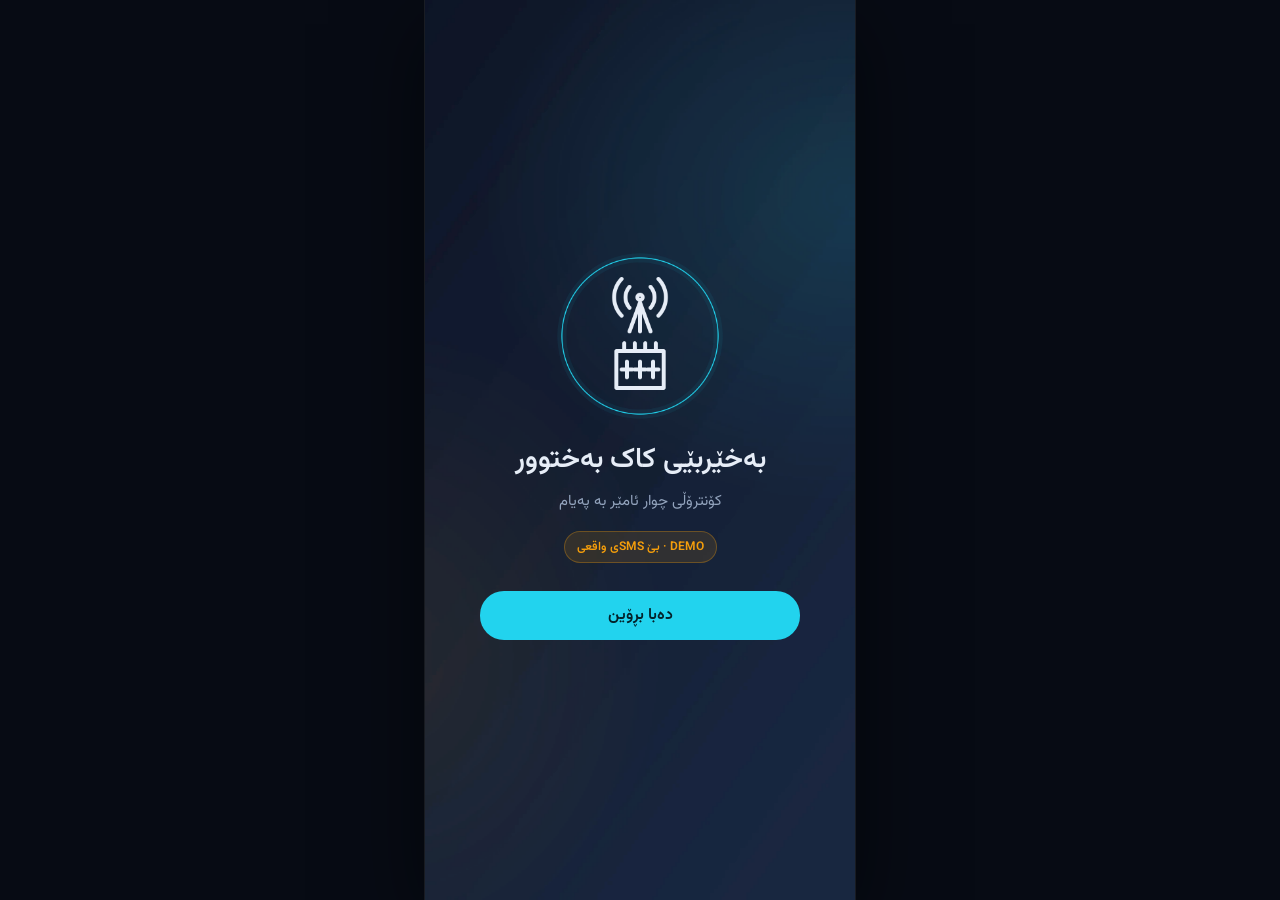
<file: web-demo/index.html>
<!DOCTYPE html>
<html lang="ckb" dir="rtl" data-theme="dark">
<head>
  <meta charset="UTF-8" />
  <meta name="viewport" content="width=device-width, initial-scale=1, viewport-fit=cover" />
  <meta name="theme-color" content="#070B14" />
  <title>SIM800 Control — Web DEMO</title>
  <link rel="stylesheet" href="kit/tokens/tokens.css" />
  <link rel="stylesheet" href="app.css" />
</head>
<body>
  <div class="app-shell">
    <div class="aurora" aria-hidden="true">
      <img class="aurora-base" src="kit/backgrounds/dark-base.webp" alt="" />
      <img class="aurora-glow" src="kit/backgrounds/dark-aurora.webp" alt="" />
    </div>

    <!-- SPLASH -->
    <section id="view-splash" class="view active">
      <div class="splash-center">
        <div class="splash-mark">
          <img class="ring" src="kit/brand/luminous-ring.webp" alt="" />
          <img class="glyph" src="kit/brand/relay-glyph.webp" alt="" />
        </div>
        <h1 class="welcome" data-i18n="welcome">بەخێربێی کاک بەختوور</h1>
        <p class="subtitle" data-i18n="subtitle">کۆنترۆڵی چوار ئامێر بە پەیام</p>
        <span class="demo-chip">DEMO · بێ SMSی واقعی</span>
        <button type="button" class="btn btn-primary" id="btn-enter" data-i18n="lets_go">دەبا بڕۆین</button>
      </div>
    </section>

    <!-- HOME -->
    <section id="view-home" class="view">
      <header class="home-header">
        <div class="greet-row">
          <img class="app-mark" src="kit/brand/app-mark.webp" alt="" />
          <div class="greet-text">
            <p class="hello" data-i18n="hello">سڵاو</p>
            <p class="meta" id="home-meta">٠ لە ٤</p>
          </div>
          <div class="signal-pill" id="signal-pill">
            <img src="kit/icons/svg/signal.svg" class="ico" alt="" />
            <span>DEMO</span>
          </div>
        </div>
        <div class="section-row">
          <h3 data-i18n="devices">ئامێرەکان</h3>
          <button type="button" class="text-link" id="btn-open-log">
            <img src="kit/icons/svg/history.svg" class="ico" alt="" />
            <span data-i18n="log">تۆمار</span>
          </button>
        </div>
      </header>

      <div class="setup-banner glass" id="setup-banner" hidden role="button" tabindex="0">
        <img src="kit/icons/svg/info.svg" class="ico amber" alt="" />
        <span data-i18n="setup_needed">ژمارەی کیت ڕێک نەخراوە — کلیک بکە</span>
        <img src="kit/icons/svg/chevron-left.svg" class="ico amber" alt="" />
      </div>

      <div class="fan-grid" id="fan-grid"></div>

      <p class="last-reply" id="last-reply" hidden></p>

      <footer class="home-footer">
        <button type="button" class="settings-tile" id="btn-open-settings">
          <img src="kit/icons/svg/settings.svg" class="ico" alt="" />
          <span data-i18n="settings">ڕێکخستن</span>
        </button>
        <button type="button" class="btn btn-primary btn-alloff" id="btn-all-off">
          <img src="kit/icons/svg/power.svg" class="ico dark" alt="" />
          <span data-i18n="all_off">هەموو خاموش</span>
        </button>
      </footer>
    </section>

    <!-- SETTINGS -->
    <section id="view-settings" class="view">
      <header class="page-header">
        <button type="button" class="icon-hit" id="btn-settings-back" aria-label="back">
          <img src="kit/icons/svg/back-rtl.svg" class="ico" alt="" />
        </button>
        <h2 data-i18n="settings">ڕێکخستن</h2>
        <span class="spacer"></span>
      </header>

      <div class="settings-stack">
        <div class="glass group">
          <h3 class="group-title" data-i18n="connection">پەیوەندی</h3>
          <label class="settings-row">
            <span class="row-start">
              <img src="kit/icons/svg/phone.svg" class="ico" alt="" />
              <span data-i18n="phone_number">ژمارەی مۆبایل</span>
            </span>
            <input id="set-phone" type="tel" dir="ltr" placeholder="+964…" />
          </label>
          <label class="settings-row">
            <span class="row-start">
              <img src="kit/icons/svg/lock.svg" class="ico" alt="" />
              <span data-i18n="password">وشەی نهێنی</span>
            </span>
            <span class="row-end">
              <input id="set-pin" type="password" maxlength="4" dir="ltr" />
              <button type="button" class="icon-hit sm" id="btn-toggle-pin" aria-label="eye">
                <img src="kit/icons/svg/eye.svg" class="ico" id="pin-eye" alt="" />
              </button>
            </span>
          </label>
        </div>

        <div class="glass group">
          <h3 class="group-title" data-i18n="device_names">ناوی ئامێرەکان</h3>
          <div id="name-rows"></div>
        </div>

        <div class="glass group row-between">
          <div class="row-start col">
            <span class="row-start">
              <img src="kit/icons/svg/mute.svg" class="ico" alt="" />
              <span data-i18n="silent_send">ناردنی بێدەنگ</span>
            </span>
            <small class="muted" data-i18n="silent_helper">ناردنی SMS بەبێ دەنگ</small>
          </div>
          <button type="button" class="switch on" id="btn-silent" aria-pressed="true"></button>
        </div>

        <button type="button" class="glass settings-row hit" id="btn-test">
          <span class="row-start">
            <img src="kit/icons/svg/antenna.svg" class="ico" alt="" />
            <span data-i18n="test_connection">تاقیکردنەوە</span>
          </span>
          <span class="row-end muted">SMS · فیک</span>
          <img src="kit/icons/svg/chevron-left.svg" class="ico" alt="" />
        </button>

        <p class="demo-note">⚠️ نسخه وب فقط برای تست مشتری است — پیامک واقعی ارسال نمی‌شود.</p>
        <button type="button" class="btn btn-primary" id="btn-settings-save" data-i18n="save">پاشەکەوتکردن</button>
      </div>
    </section>

    <!-- LOG -->
    <section id="view-log" class="view">
      <header class="page-header">
        <button type="button" class="icon-hit" id="btn-log-back" aria-label="back">
          <img src="kit/icons/svg/back-rtl.svg" class="ico" alt="" />
        </button>
        <h2 data-i18n="log">تۆمار</h2>
        <button type="button" class="text-link" id="btn-clear-log">سڕینەوە</button>
      </header>

      <div class="filter-bar" id="log-filters">
        <button type="button" class="chip active" data-filter="all" data-i18n="all">ھەموو</button>
        <button type="button" class="chip" data-filter="sent" data-i18n="sent">نێردرا</button>
        <button type="button" class="chip" data-filter="error" data-i18n="filter_error">ھەڵە</button>
      </div>

      <ul class="log-list" id="log-list"></ul>

      <div class="empty-log" id="empty-log">
        <img src="kit/illustrations/empty-log.webp" alt="" />
        <h3 data-i18n="empty_title">هێشتا پەیامێک نییە</h3>
        <p data-i18n="empty_body">پەیامەکان لێرە دەردەکەون</p>
      </div>
    </section>
  </div>

  <div class="toast" id="toast" hidden></div>
  <div class="sheet" id="sheet" hidden>
    <div class="sheet-card glass">
      <img src="kit/icons/svg/check-circle.svg" class="ico tech" alt="" />
      <p id="sheet-text">نێردرا</p>
      <div class="progress-track"><i id="sheet-bar"></i></div>
    </div>
  </div>

  <script src="app.js"></script>
</body>
</html>
</file>
<file: web-demo/kit/tokens/tokens.css>
:root{--bg:#070B14;--end:#0E1626;--surface:#141E2F;--border:#FFFFFF;--text:#E6EDF7;--muted:#93A4BD;--tech:#22D3EE;--on:#F59E0B;--danger:#F43F5E;--radius-card:24px;--radius-sheet:28px;--space:8px;--font:Vazirmatn,sans-serif;}[data-theme="light"]{--bg:#F3F6FA;--end:#E8EFF7;--surface:#FFFFFF;--border:#D7E1EC;--text:#152238;--muted:#53657D;--tech:#087F91;--on:#B76A06;}
</file>
<file: web-demo/app.css>
@font-face {
  font-family: Vazirmatn;
  src: url("kit/fonts/Vazirmatn-Variable.woff2") format("woff2");
  font-weight: 100 900;
  font-display: swap;
}

:root {
  --bg: #070b14;
  --end: #0e1626;
  --surface: #141e2f;
  --surface-alt: #1a2638;
  --stroke: rgba(255, 255, 255, 0.08);
  --text: #e6edf7;
  --muted: #93a4bd;
  --tech: #22d3ee;
  --on: #f59e0b;
  --danger: #f43f5e;
  --tech-soft: rgba(34, 211, 238, 0.15);
  --on-soft: rgba(245, 158, 11, 0.12);
  --danger-soft: rgba(244, 63, 94, 0.14);
  --radius-card: 24px;
  --radius-sheet: 28px;
  --radius-btn: 24px;
  --gutter: 24px;
  --gap: 16px;
  --touch: 48px;
  --font: Vazirmatn, sans-serif;
  --ink-on-tech: #04222a;
  --ink-on-amber: #241503;
}

*,
*::before,
*::after {
  box-sizing: border-box;
}

html,
body {
  margin: 0;
  min-height: 100%;
  background: var(--bg);
  color: var(--text);
  font-family: var(--font);
  -webkit-font-smoothing: antialiased;
}

body {
  min-height: 100dvh;
}

.app-shell {
  position: relative;
  max-width: 430px;
  margin: 0 auto;
  min-height: 100dvh;
  overflow: hidden;
}

.aurora {
  position: absolute;
  inset: 0;
  pointer-events: none;
  z-index: 0;
}

.aurora img {
  position: absolute;
  inset: 0;
  width: 100%;
  height: 100%;
  object-fit: cover;
}

.aurora-glow {
  opacity: 0.85;
  mix-blend-mode: screen;
}

.view {
  display: none;
  position: relative;
  z-index: 1;
  min-height: 100dvh;
  padding: 12px var(--gutter) 20px;
  flex-direction: column;
  animation: fade 0.35s cubic-bezier(0.22, 1, 0.36, 1);
}

.view.active {
  display: flex;
}

@keyframes fade {
  from {
    opacity: 0;
    transform: translateY(6px);
  }
  to {
    opacity: 1;
    transform: none;
  }
}

.ico {
  width: 20px;
  height: 20px;
  display: block;
  filter: invert(78%) sepia(10%) saturate(450%) hue-rotate(178deg) brightness(95%);
}

.ico.tech {
  filter: invert(79%) sepia(48%) saturate(748%) hue-rotate(140deg) brightness(95%);
}
.ico.amber {
  filter: invert(72%) sepia(58%) saturate(900%) hue-rotate(360deg) brightness(100%);
}
.ico.dark {
  filter: none;
  opacity: 0.9;
}
.ico.danger {
  filter: invert(42%) sepia(82%) saturate(2800%) hue-rotate(330deg);
}

.glass {
  background: var(--surface);
  border: 1px solid var(--stroke);
  border-radius: var(--radius-card);
}

/* —— Splash —— */
#view-splash {
  align-items: center;
  justify-content: center;
  text-align: center;
}

.splash-center {
  display: flex;
  flex-direction: column;
  align-items: center;
  gap: 10px;
  width: 100%;
}

.splash-mark {
  position: relative;
  width: 168px;
  height: 168px;
  margin-bottom: 12px;
}

.splash-mark .ring,
.splash-mark .glyph {
  position: absolute;
  inset: 0;
  width: 100%;
  height: 100%;
  object-fit: contain;
}

.splash-mark .ring {
  animation: pulse 2.4s ease-in-out infinite;
}

@keyframes pulse {
  0%,
  100% {
    filter: drop-shadow(0 0 8px rgba(34, 211, 238, 0.25));
  }
  50% {
    filter: drop-shadow(0 0 22px rgba(34, 211, 238, 0.55));
  }
}

.welcome {
  margin: 0;
  font-size: 28px;
  font-weight: 600;
  line-height: 1.35;
}

.subtitle {
  margin: 0;
  color: var(--muted);
  font-size: 15px;
}

.demo-chip {
  margin: 8px 0 18px;
  font-size: 12px;
  font-weight: 600;
  color: var(--on);
  background: var(--on-soft);
  border: 1px solid rgba(245, 158, 11, 0.3);
  padding: 6px 12px;
  border-radius: 999px;
}

/* —— Buttons —— */
.btn {
  appearance: none;
  border: none;
  font: inherit;
  font-weight: 600;
  font-size: 16px;
  min-height: var(--touch);
  padding: 12px 20px;
  border-radius: var(--radius-btn);
  cursor: pointer;
  display: inline-flex;
  align-items: center;
  justify-content: center;
  gap: 8px;
  transition: transform 0.1s, opacity 0.15s;
}

.btn:active {
  transform: scale(0.98);
}
.btn:disabled {
  opacity: 0.45;
  cursor: not-allowed;
}

.btn-primary {
  background: var(--tech);
  color: var(--ink-on-tech);
  width: 100%;
  max-width: 320px;
}

.btn-alloff {
  max-width: none;
  flex: 1;
}

.btn-alloff .ico {
  width: 18px;
  height: 18px;
}

.text-link {
  appearance: none;
  border: none;
  background: none;
  color: var(--tech);
  font: inherit;
  font-size: 13px;
  font-weight: 600;
  display: inline-flex;
  align-items: center;
  gap: 6px;
  cursor: pointer;
  padding: 6px;
}

.text-link .ico {
  width: 18px;
  height: 18px;
  filter: invert(79%) sepia(48%) saturate(748%) hue-rotate(140deg) brightness(95%);
}

.icon-hit {
  width: 44px;
  height: 44px;
  border: none;
  background: transparent;
  display: grid;
  place-items: center;
  cursor: pointer;
  border-radius: 14px;
  padding: 0;
}

.icon-hit.sm {
  width: 36px;
  height: 36px;
}

.page-header {
  display: grid;
  grid-template-columns: 44px 1fr auto;
  align-items: center;
  gap: 8px;
  min-height: 48px;
  margin-bottom: 12px;
}

.page-header h2 {
  margin: 0;
  text-align: center;
  font-size: 20px;
  font-weight: 600;
}

.page-header .spacer {
  width: 44px;
}

/* —— Home —— */
.home-header {
  margin-bottom: 8px;
}

.greet-row {
  display: flex;
  align-items: center;
  gap: 12px;
  margin-bottom: 12px;
}

.app-mark {
  width: 44px;
  height: 44px;
  border-radius: 14px;
  object-fit: cover;
  background: var(--tech-soft);
}

.greet-text {
  flex: 1;
  min-width: 0;
}

.hello {
  margin: 0;
  font-size: 20px;
  font-weight: 500;
}

.meta {
  margin: 2px 0 0;
  font-size: 13px;
  color: var(--muted);
  white-space: nowrap;
  overflow: hidden;
  text-overflow: ellipsis;
}

.signal-pill {
  display: inline-flex;
  align-items: center;
  gap: 6px;
  padding: 6px 10px;
  border-radius: 999px;
  background: var(--surface);
  border: 1px solid rgba(245, 158, 11, 0.35);
  color: var(--on);
  font-size: 11px;
  font-weight: 700;
}

.signal-pill .ico {
  width: 14px;
  height: 14px;
  filter: invert(72%) sepia(58%) saturate(900%) hue-rotate(360deg);
}

.section-row {
  display: flex;
  align-items: center;
  justify-content: space-between;
}

.section-row h3 {
  margin: 0;
  font-size: 18px;
  font-weight: 500;
}

.setup-banner {
  display: flex;
  align-items: center;
  gap: 8px;
  padding: 12px 14px;
  margin-bottom: 10px;
  border-color: rgba(245, 158, 11, 0.35);
  color: var(--on);
  font-size: 13px;
  cursor: pointer;
}

.setup-banner[hidden] {
  display: none !important;
}

.setup-banner span {
  flex: 1;
}

/* Fan grid — RTL: R1 top-right */
.fan-grid {
  flex: 1;
  display: grid;
  /* minmax(0, 1fr) keeps both columns equal when status text gets longer */
  grid-template-columns: minmax(0, 1fr) minmax(0, 1fr);
  grid-template-rows: 1fr 1fr;
  gap: var(--gap);
  min-height: 0;
  padding: 8px 0;
}

.fan-card {
  position: relative;
  display: flex;
  flex-direction: column;
  padding: 12px 14px;
  background: var(--surface);
  border: 1px solid var(--stroke);
  border-radius: var(--radius-card);
  cursor: pointer;
  text-align: start;
  color: inherit;
  font: inherit;
  transition: border-color 0.24s, box-shadow 0.24s, transform 0.1s;
  -webkit-tap-highlight-color: transparent;
  user-select: none;
  min-height: 0;
  min-width: 0;
  overflow: hidden;
}

.fan-card:active:not(.busy) {
  transform: scale(0.98);
}

.fan-card.on {
  border-color: rgba(245, 158, 11, 0.55);
  box-shadow: 0 0 28px rgba(245, 158, 11, 0.14);
}

.fan-card.busy {
  border-color: rgba(34, 211, 238, 0.55);
  cursor: wait;
}

.fan-card.error {
  border-color: rgba(244, 63, 94, 0.45);
}

.fan-top {
  display: flex;
  align-items: center;
  gap: 6px;
  min-width: 0;
}

.fan-code {
  flex: 0 0 28px;
  font-size: 12px;
  font-weight: 600;
  letter-spacing: 0.6px;
  direction: ltr;
  color: var(--muted);
}

.fan-card.on .fan-code {
  color: var(--on);
}
.fan-card.busy .fan-code {
  color: var(--tech);
}

.fan-chip {
  margin-inline-start: auto;
  display: flex;
  align-items: center;
  justify-content: flex-end;
  gap: 5px;
  padding: 3px 8px;
  border-radius: 999px;
  font-size: 11px;
  font-weight: 600;
  border: 1px solid transparent;
  flex: 1 1 auto;
  min-width: 0;
  max-width: 100%;
}

.fan-chip .dot {
  width: 7px;
  height: 7px;
  border-radius: 50%;
  background: currentColor;
  flex-shrink: 0;
}

.fan-chip .spin-dot {
  width: 8px;
  height: 8px;
  border: 1.6px solid currentColor;
  border-top-color: transparent;
  border-radius: 50%;
  animation: spin 0.8s linear infinite;
  flex-shrink: 0;
}

.fan-chip span {
  overflow: hidden;
  text-overflow: ellipsis;
  white-space: nowrap;
  min-width: 0;
}

.fan-visual {
  position: relative;
  width: 108px;
  height: 108px;
  margin: 4px auto;
  flex-shrink: 0;
}

.fan-visual img {
  position: absolute;
  inset: 0;
  width: 100%;
  height: 100%;
  object-fit: contain;
  pointer-events: none;
}

.fan-visual .rotor.spin {
  animation: spin 1.8s linear infinite;
}

.fan-visual .glow {
  position: absolute;
  inset: 4%;
  border-radius: 50%;
  box-shadow: 0 0 28px rgba(245, 158, 11, 0.28);
  opacity: 0;
  transition: opacity 0.24s;
}

.fan-card.on .fan-visual .glow {
  opacity: 1;
  animation: glowPulse 2.4s ease-in-out infinite alternate;
}

@keyframes glowPulse {
  from {
    opacity: 0.55;
  }
  to {
    opacity: 1;
  }
}

.fan-visual .arc {
  position: absolute;
  inset: 0;
  width: 100%;
  height: 100%;
  animation: spin 1s linear infinite;
  display: none;
}

.fan-card.busy .fan-visual .arc {
  display: block;
}

@keyframes spin {
  to {
    transform: rotate(360deg);
  }
}

.fan-name {
  margin: 0 0 8px;
  font-size: 16px;
  font-weight: 600;
  overflow: hidden;
  text-overflow: ellipsis;
  white-space: nowrap;
}

.fan-action {
  height: 40px;
  min-width: 0;
  border-radius: var(--radius-btn);
  display: flex;
  align-items: center;
  justify-content: center;
  gap: 6px;
  font-size: 13px;
  font-weight: 600;
  background: var(--surface-alt);
  color: var(--text);
  padding: 0 10px;
}

.fan-action span {
  overflow: hidden;
  text-overflow: ellipsis;
  white-space: nowrap;
  min-width: 0;
}

.fan-action .ico {
  width: 16px;
  height: 16px;
}

.fan-card.on .fan-action {
  background: var(--on);
  color: var(--ink-on-amber);
}

.fan-card.on .fan-action .ico {
  filter: none;
  opacity: 0.85;
}

.fan-card.busy .fan-action {
  background: var(--tech-soft);
  color: var(--tech);
}

.fan-card.busy .fan-action .ico {
  filter: invert(79%) sepia(48%) saturate(748%) hue-rotate(140deg);
}

.last-reply {
  text-align: center;
  font-size: 13px;
  color: var(--muted);
  margin: 0 0 6px;
}

.home-footer {
  display: flex;
  gap: 12px;
  align-items: stretch;
  padding-bottom: env(safe-area-inset-bottom, 0);
}

.settings-tile {
  width: 56px;
  min-height: 56px;
  border-radius: var(--radius-btn);
  border: 1px solid var(--stroke);
  background: var(--surface);
  color: var(--muted);
  display: flex;
  flex-direction: column;
  align-items: center;
  justify-content: center;
  gap: 2px;
  font: inherit;
  font-size: 10px;
  cursor: pointer;
  flex-shrink: 0;
}

.settings-tile .ico {
  width: 20px;
  height: 20px;
}

/* —— Setup / Settings —— */
.setup-card {
  padding: 20px;
}

.setup-note {
  margin: 0 0 18px;
  color: var(--muted);
  font-size: 14px;
  line-height: 1.7;
}

.setup-note strong {
  color: var(--on);
}

.field {
  display: flex;
  flex-direction: column;
  gap: 8px;
  margin-bottom: 14px;
}

.field-label {
  display: flex;
  align-items: center;
  gap: 8px;
  font-size: 13px;
  color: var(--muted);
}

.field input,
.settings-row input {
  font: inherit;
  font-size: 16px;
  padding: 12px 14px;
  border-radius: 14px;
  border: 1px solid var(--stroke);
  background: var(--surface-alt);
  color: var(--text);
  outline: none;
  min-width: 0;
}

.field input:focus,
.settings-row input:focus {
  border-color: rgba(34, 211, 238, 0.5);
  box-shadow: 0 0 0 3px var(--tech-soft);
}

.settings-stack {
  display: flex;
  flex-direction: column;
  gap: 14px;
  padding-bottom: 24px;
}

.group {
  padding: 14px 12px;
}

.group-title {
  margin: 0 0 10px 4px;
  font-size: 13px;
  font-weight: 500;
  color: var(--muted);
}

.settings-row {
  display: flex;
  align-items: center;
  gap: 10px;
  padding: 10px 8px;
  border-radius: 14px;
  min-height: 48px;
}

.settings-row + .settings-row {
  border-top: 1px solid var(--stroke);
}

.settings-row.hit {
  width: 100%;
  border: 1px solid var(--stroke);
  cursor: pointer;
  font: inherit;
  color: inherit;
  text-align: start;
}

.row-start {
  display: flex;
  align-items: center;
  gap: 8px;
  flex: 1;
  min-width: 0;
}

.row-start.col {
  flex-direction: column;
  align-items: flex-start;
  gap: 4px;
}

.row-end {
  display: flex;
  align-items: center;
  gap: 4px;
}

.row-end input {
  width: 96px;
  text-align: center;
  padding: 8px 10px;
}

.settings-row > input[type="tel"] {
  width: 150px;
  text-align: end;
  background: transparent;
  border: none;
  padding: 8px 4px;
}

.row-between {
  display: flex;
  align-items: center;
  justify-content: space-between;
  padding: 14px 16px;
  gap: 12px;
}

.muted {
  color: var(--muted);
  font-size: 12px;
}

.demo-note {
  margin: 0;
  font-size: 13px;
  color: var(--muted);
  line-height: 1.55;
}

.switch {
  width: 52px;
  height: 32px;
  border-radius: 999px;
  border: none;
  background: var(--surface-alt);
  position: relative;
  cursor: pointer;
  flex-shrink: 0;
  transition: background 0.2s;
}

.switch::after {
  content: "";
  position: absolute;
  top: 3px;
  inset-inline-start: 3px;
  width: 26px;
  height: 26px;
  border-radius: 50%;
  background: #fff;
  transition: transform 0.2s;
}

.switch.on {
  background: var(--tech);
}

.switch.on::after {
  transform: translateX(-20px);
}

html[dir="rtl"] .switch.on::after {
  transform: translateX(-20px);
}

.name-row {
  display: flex;
  align-items: center;
  gap: 8px;
  padding: 8px;
  border-top: 1px solid var(--stroke);
  min-height: 48px;
}

.name-row:first-child {
  border-top: none;
}

.name-row .code {
  font-size: 12px;
  font-weight: 700;
  color: var(--tech);
  direction: ltr;
  width: 28px;
}

.name-row input {
  flex: 1;
  background: transparent;
  border: none;
  color: var(--text);
  font: inherit;
  font-size: 16px;
  font-weight: 600;
  padding: 8px 4px;
  outline: none;
}

/* —— Log —— */
.filter-bar {
  display: flex;
  gap: 8px;
  margin-bottom: 12px;
}

.chip {
  appearance: none;
  border: 1px solid var(--stroke);
  background: var(--surface);
  color: var(--muted);
  font: inherit;
  font-size: 13px;
  font-weight: 600;
  padding: 8px 16px;
  border-radius: 999px;
  cursor: pointer;
  min-height: 40px;
}

.chip.active {
  background: var(--tech);
  color: var(--ink-on-tech);
  border-color: var(--tech);
}

.log-list {
  list-style: none;
  margin: 0;
  padding: 0 0 24px;
  display: flex;
  flex-direction: column;
  gap: 10px;
  flex: 1;
  overflow: auto;
}

.log-item {
  display: grid;
  grid-template-columns: 40px 1fr auto;
  gap: 10px;
  align-items: start;
  padding: 12px 14px;
  background: var(--surface);
  border: 1px solid var(--stroke);
  border-radius: 18px;
}

.log-thumb {
  width: 40px;
  height: 40px;
  border-radius: 12px;
  background: var(--surface-alt);
  display: grid;
  place-items: center;
  overflow: hidden;
}

.log-thumb img {
  width: 32px;
  height: 32px;
  object-fit: contain;
}

.log-title {
  margin: 0;
  font-size: 15px;
  font-weight: 600;
}

.log-detail {
  margin: 2px 0 0;
  font-size: 12px;
  color: var(--muted);
  direction: ltr;
  text-align: right;
  font-family: ui-monospace, Consolas, monospace;
  word-break: break-all;
}

.log-meta {
  display: flex;
  flex-direction: column;
  align-items: flex-end;
  gap: 4px;
}

.log-time {
  font-size: 12px;
  color: var(--muted);
}

.badge {
  font-size: 11px;
  font-weight: 700;
  padding: 3px 8px;
  border-radius: 999px;
}

.badge.sent {
  background: var(--tech-soft);
  color: var(--tech);
}
.badge.reply {
  background: var(--on-soft);
  color: var(--on);
}
.badge.error {
  background: var(--danger-soft);
  color: var(--danger);
}

.empty-log {
  display: none;
  flex-direction: column;
  align-items: center;
  text-align: center;
  padding: 40px 16px;
  color: var(--muted);
  gap: 6px;
}

.empty-log.visible {
  display: flex;
}

.empty-log img {
  width: 140px;
  height: auto;
  margin-bottom: 8px;
  opacity: 0.9;
}

.empty-log h3 {
  margin: 0;
  color: var(--text);
  font-size: 16px;
}

.empty-log p {
  margin: 0;
  font-size: 13px;
}

/* —— Toast / Sheet —— */
.toast {
  position: fixed;
  z-index: 60;
  bottom: 28px;
  left: 50%;
  transform: translateX(-50%);
  max-width: min(400px, calc(100% - 32px));
  padding: 12px 18px;
  border-radius: 16px;
  background: var(--surface-alt);
  border: 1px solid var(--stroke);
  box-shadow: 0 12px 40px rgba(0, 0, 0, 0.45);
  font-size: 14px;
  text-align: center;
}

.toast.error {
  border-color: rgba(244, 63, 94, 0.4);
  color: #fecdd3;
}

.sheet {
  position: fixed;
  inset: 0;
  z-index: 50;
  display: flex;
  align-items: flex-end;
  justify-content: center;
  background: rgba(0, 0, 0, 0.4);
  padding: 16px;
}

.sheet[hidden],
.toast[hidden] {
  display: none !important;
}

.sheet-card {
  width: min(400px, 100%);
  padding: 22px 20px 18px;
  border-radius: var(--radius-sheet) var(--radius-sheet) 20px 20px;
  text-align: center;
  animation: up 0.24s cubic-bezier(0.2, 0, 0, 1);
}

.sheet-card .ico {
  width: 28px;
  height: 28px;
  margin: 0 auto 8px;
}

.sheet-card p {
  margin: 0 0 14px;
  font-weight: 600;
  font-size: 16px;
}

.progress-track {
  height: 3px;
  border-radius: 999px;
  background: var(--surface-alt);
  overflow: hidden;
}

.progress-track i {
  display: block;
  height: 100%;
  width: 0;
  background: var(--tech);
  border-radius: inherit;
  transition: width 3s linear;
}

.progress-track i.run {
  width: 100%;
}

@keyframes up {
  from {
    transform: translateY(20px);
    opacity: 0;
  }
  to {
    transform: none;
    opacity: 1;
  }
}

@media (prefers-reduced-motion: reduce) {
  *,
  *::before,
  *::after {
    animation: none !important;
    transition: none !important;
  }
}

@media (min-width: 480px) {
  .app-shell {
    box-shadow: 0 0 0 1px var(--stroke), 0 24px 80px rgba(0, 0, 0, 0.5);
    min-height: 100dvh;
  }
}
</file>
